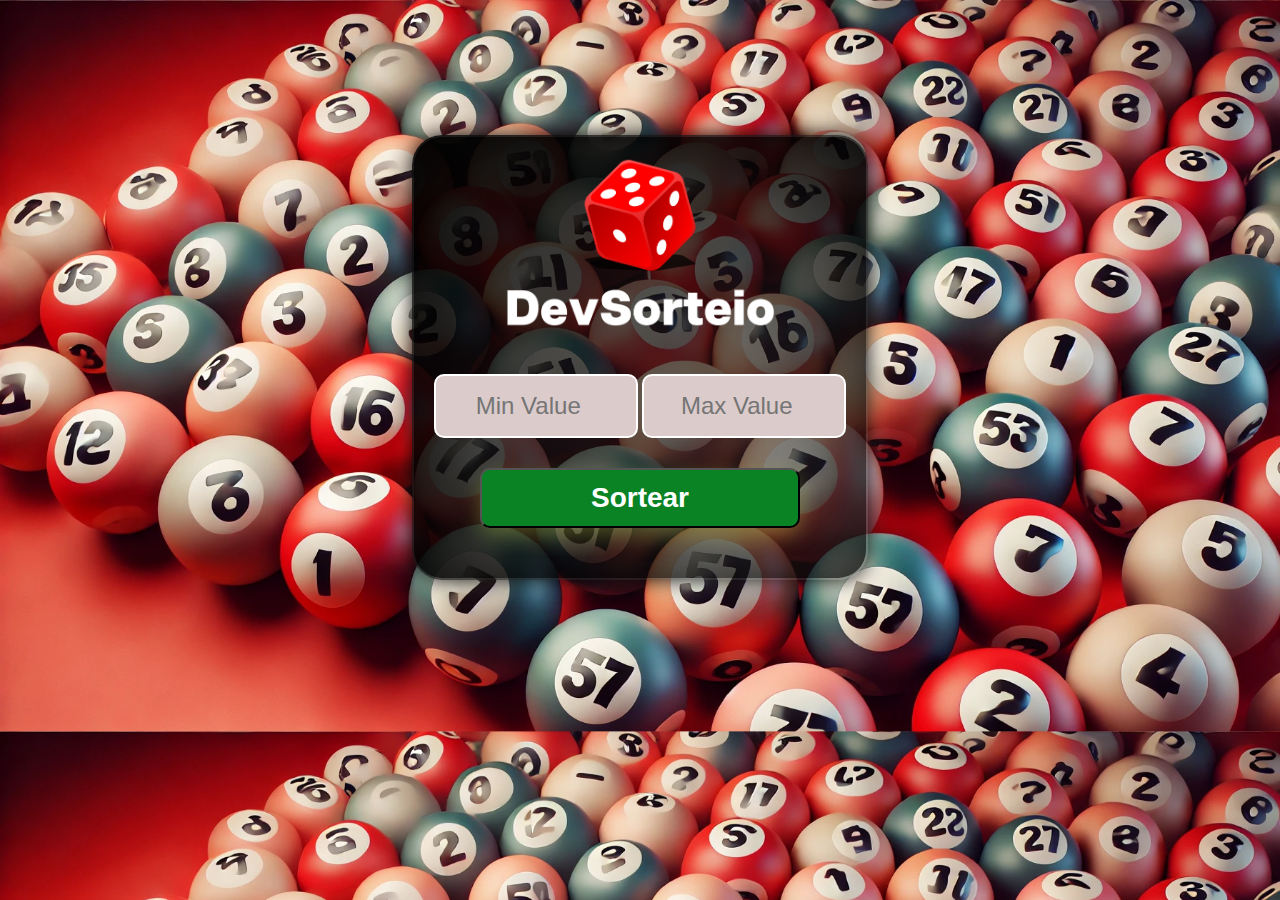
<file: index.html>
<!DOCTYPE html>
<html lang="en">

<head>
    <meta charset="UTF-8">
    <meta name="viewport" content="width=device-width, initial-scale=1.0">
    <title>sorteio</title>
    <link rel="stylesheet" href="./style.css">
</head>

<body>
    <div class="container">
        <img src="./assets/sort.png" alt="Random Image" class="image">
        <p id="countdown"></p>
        <h1 id="result"></h1>
        
            <input type="number" placeholder="Min Value" class="min-value" pattern="[0-9]*" oninput="this.value = this.value.replace(/[^0-9]/g, '')">
            <input type="number" placeholder="Max Value" class="max-value" pattern="[0-9]*" oninput="this.value = this.value.replace(/[^0-9]/g, '')">
       
        <button class="generate-button" id="generate-btn">Sortear</button>




    </div>


    <script src="./script.js"></script>
</body>

</html>
</file>
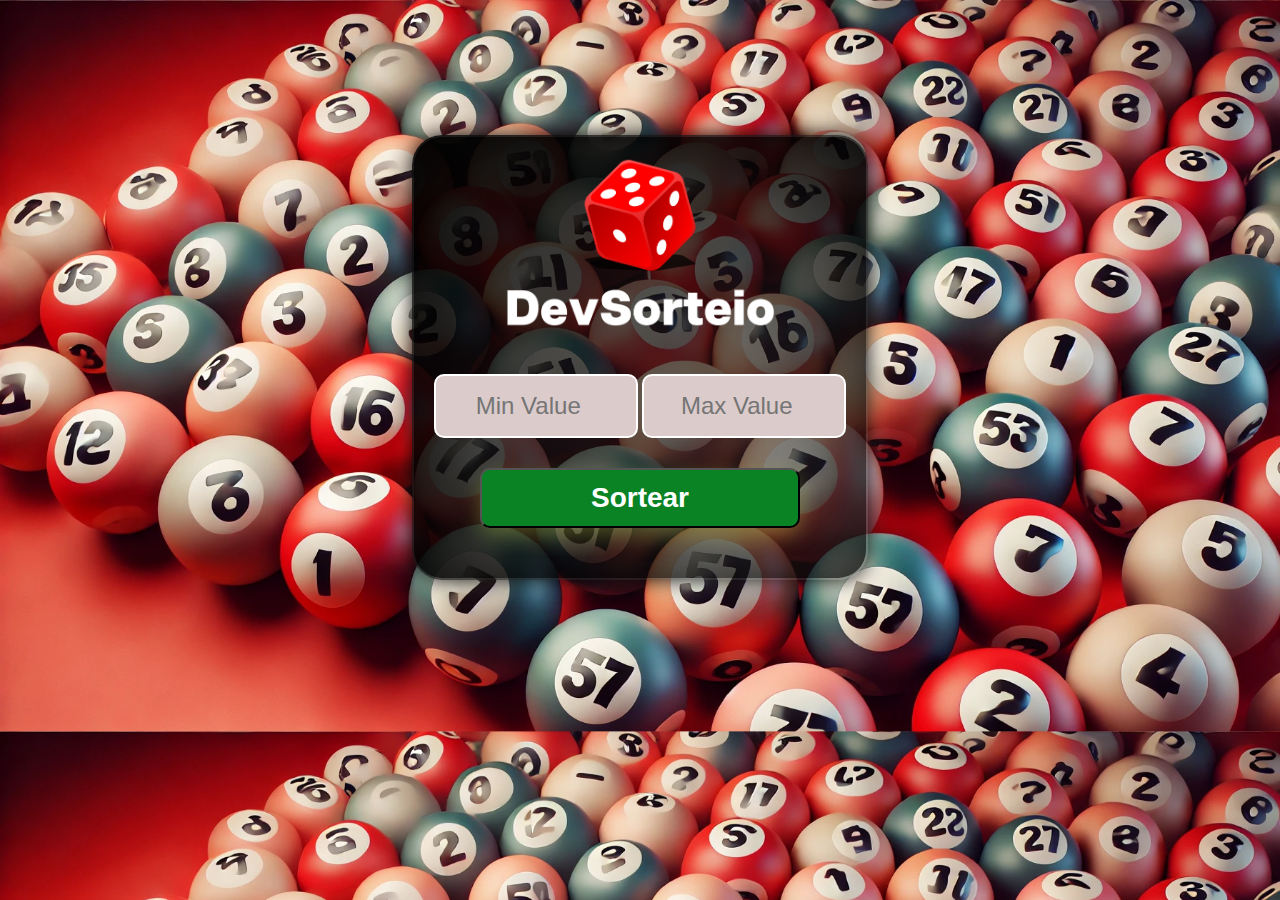
<file: sorteio/index.html>
<!DOCTYPE html>
<html lang="en">

<head>
    <meta charset="UTF-8">
    <meta name="viewport" content="width=device-width, initial-scale=1.0">
    <title>sorteio</title>
    <link rel="stylesheet" href="./style.css">
</head>

<body>
    <div class="container">
        <img src="./assets/sort.png" alt="Random Image" class="image">
        <p id="countdown"></p>
        <h1 id="result"></h1>
        
            <input type="number" placeholder="Min Value" class="min-value">
            <input type="number" placeholder="Max Value" class="max-value">
       
        <button class="generate-button" id="generate-btn">Sortear</button>




    </div>


    <script src="./script.js"></script>
</body>

</html>
</file>
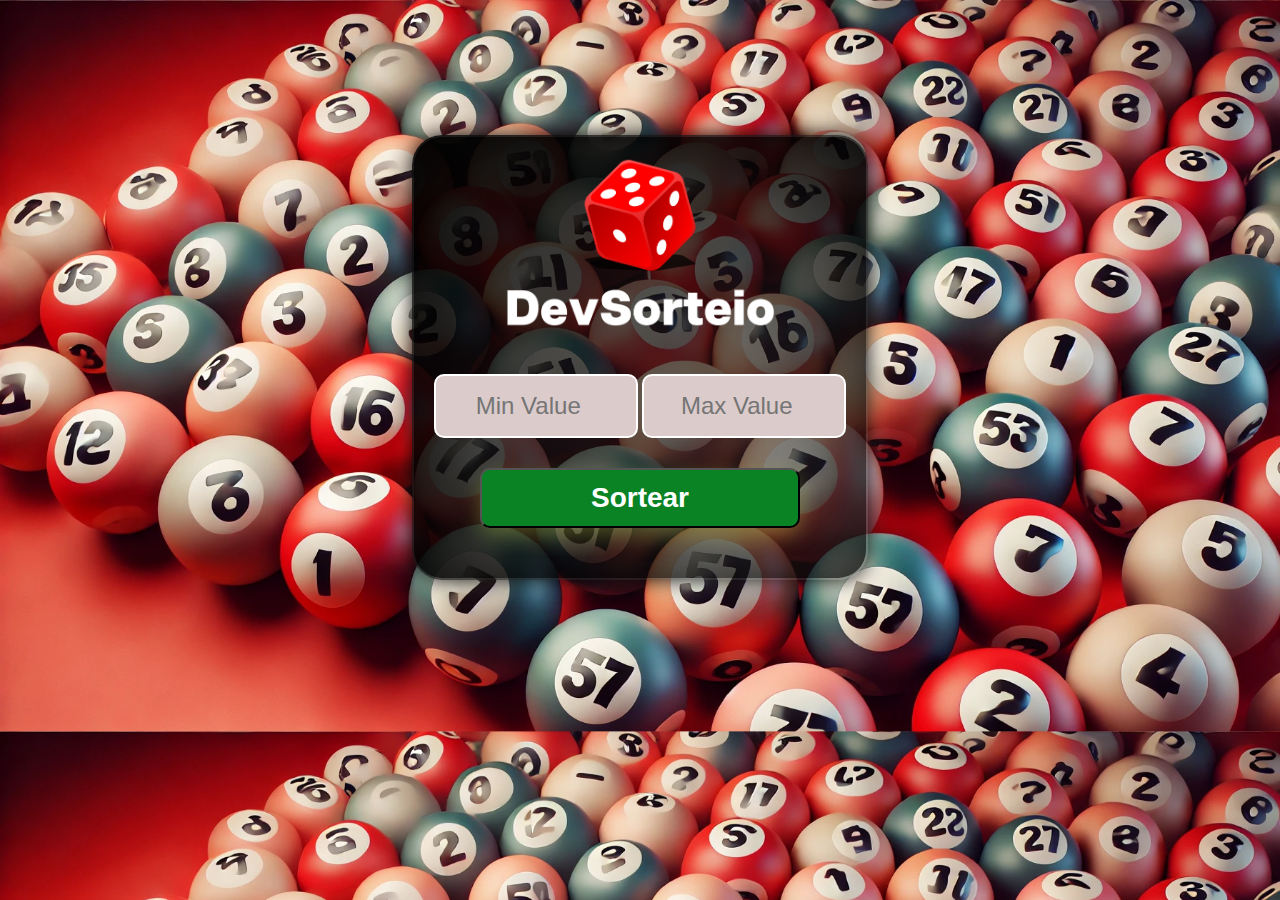
<file: sorteio/sorteio.html>
<!DOCTYPE html>
<html lang="en">

<head>
    <meta charset="UTF-8">
    <meta name="viewport" content="width=device-width, initial-scale=1.0">
    <title>Random Number Generator</title>
    <link rel="stylesheet" href="./sorteio.css">
</head>

<body>
    <div class="container">
        <img src="./assets/sort.png" alt="Random Image" class="image">
        <p id="countdown"></p>
        <h1 id="result"></h1>
        
            <input type="number" placeholder="Min Value" class="min-value">
            <input type="number" placeholder="Max Value" class="max-value">
       
        <button class="generate-button" id="generate-btn">Sortear</button>




    </div>


    <script src="./sorteio.js"></script>
</body>

</html>
</file>
<file: style.css>
* {
    margin: 0;
    padding: 0;
    font-family: 'Roboto', sans-serif;
}

body {
    background: url(./assets/sorte.webp);
    background-size: cover;
    align-items: center;
    display: flex;
    justify-content: center;


}

.container {
    /*no centro da tela*/
   
    margin-top: 15vh;
    text-align: center;
    padding: 20px;
    margin-top: 15vh;
    text-align: center;
    border-radius: 30px;
    padding: 20px;
    background: radial-gradient(circle, rgba(50, 50, 50, 0.4), rgba(0, 0, 0, 0.95)); /* Gradiente mais escuro */
    border: 2px solid rgba(255, 255, 255, 0.05); /* Borda discreta */
    box-shadow: 
      inset 0 0 100px rgba(0, 0, 0, 0.9), /* Sombra interna ainda mais escura */
      inset 0 0 150px rgba(255, 255, 255, 0.02), /* Brilho interno quase imperceptível */
      0 0 20px rgba(0, 0, 0, 0.9), /* Sombra externa forte */
      0 0 30px rgba(255, 255, 255, 0.1); /* Brilho suave, sem exagero */
    animation: shimmer 3s ease-in-out infinite;
    background-size: 200% 200%; /* Para dar uma sensação de movimento no fundo */
  }
  
  @keyframes shimmer {
    0% {
      background-position: -200% 0;
    }
    100% {
      background-position: 200% 0;
    }
  }

.image {
    width: 30vh;
    height: auto;
}

input {

    width: 200px;
    height: 60px;
    background: #dbcbcb;
    border-radius: 10px;
    border: 2px solid #fff;
    color: #fff;
    font-size: 24px;
    text-align: center;
    display: inline-block;
    /* input um ao lado do outro */
    gap: 20px;
    /* Espaço entre os inputs */
    justify-content: center;
    align-items: center;
    margin-top: 20px;



}

.generate-button {
    border-radius: 10px;
    background: #0a8324;
    box-shadow: 0px 8px 20px rgba(174, 195, 70, 0.35);
    width: 320px;
    height: 60px;
    display: block;
    margin: 30px auto;
    text-align: center;
    font-size: 28px;
    font-weight: 700;
    color: #fff;
    cursor: pointer;
    transition: transform 0.2s ease;
}

.generate-button:hover {
    transform: scale(1.1);
}

#countdown {
    font-size: 24px;
    margin-top: 20px;
    font-weight: bold;
    color: #1eff00;
}

#result {
    font-size: 32px;
    color: #0a8324;
    text-align: center;
    font-weight: bold;
    margin-top: 20px;
}
@media (max-width: 768px) {
    /* Ajustes para telas menores (tablets e smartphones) */
    .container {
        width: 100vh; /* Aumenta a largura da container para preencher mais a tela */
        height: 100vh;
        margin: 0;
        border: none;
        border-radius: 0 0 30px 0;
     
      
    }
    body {
        background:url(./assets/dados\ vermelhos.webp)
    }

    .image {
        width: 40vh; /* Ajusta o tamanho da imagem para telas menores */
    }

    input {
        width: 90%; /* Ajusta o input para usar mais da largura da tela */
    }

    .generate-button {
        font-size: 22px; /* Reduz o tamanho da fonte no botão */
    }

    #countdown {
        font-size: 18px; /* Ajusta o tamanho da fonte para telas pequenas */
    }

    #result {
        font-size: 20px; /* Ajusta o tamanho da fonte para telas pequenas */
    }
}
</file>
<file: sorteio/style.css>
* {
    margin: 0;
    padding: 0;
    font-family: 'Roboto', sans-serif;
}

body {
    background: url(./assets/sorte.webp);
    background-size: cover;
    align-items: center;
    display: flex;
    justify-content: center;


}

.container {
    /*no centro da tela*/
   
    margin-top: 15vh;
    text-align: center;
    padding: 20px;
    margin-top: 15vh;
    text-align: center;
    border-radius: 30px;
    padding: 20px;
    background: radial-gradient(circle, rgba(50, 50, 50, 0.4), rgba(0, 0, 0, 0.95)); /* Gradiente mais escuro */
    border: 2px solid rgba(255, 255, 255, 0.05); /* Borda discreta */
    box-shadow: 
      inset 0 0 100px rgba(0, 0, 0, 0.9), /* Sombra interna ainda mais escura */
      inset 0 0 150px rgba(255, 255, 255, 0.02), /* Brilho interno quase imperceptível */
      0 0 20px rgba(0, 0, 0, 0.9), /* Sombra externa forte */
      0 0 30px rgba(255, 255, 255, 0.1); /* Brilho suave, sem exagero */
    animation: shimmer 3s ease-in-out infinite;
    background-size: 200% 200%; /* Para dar uma sensação de movimento no fundo */
  }
  
  @keyframes shimmer {
    0% {
      background-position: -200% 0;
    }
    100% {
      background-position: 200% 0;
    }
  }

.image {
    width: 30vh;
    height: auto;
}

input {

    width: 200px;
    height: 60px;
    background: #dbcbcb;
    border-radius: 10px;
    border: 2px solid #fff;
    color: #fff;
    font-size: 24px;
    text-align: center;
    display: inline-block;
    /* input um ao lado do outro */
    gap: 20px;
    /* Espaço entre os inputs */
    justify-content: center;
    align-items: center;
    margin-top: 20px;



}

.generate-button {
    border-radius: 10px;
    background: #0a8324;
    box-shadow: 0px 8px 20px rgba(174, 195, 70, 0.35);
    width: 320px;
    height: 60px;
    display: block;
    margin: 30px auto;
    text-align: center;
    font-size: 28px;
    font-weight: 700;
    color: #fff;
    cursor: pointer;
    transition: transform 0.2s ease;
}

.generate-button:hover {
    transform: scale(1.1);
}

#countdown {
    font-size: 24px;
    margin-top: 20px;
    font-weight: bold;
    color: #1eff00;
}

#result {
    font-size: 32px;
    color: #0a8324;
    text-align: center;
    font-weight: bold;
    margin-top: 20px;
}
@media (max-width: 768px) {
    /* Ajustes para telas menores (tablets e smartphones) */
    .container {
        width: 100vh; /* Aumenta a largura da container para preencher mais a tela */
        height: 100vh;
        margin: 0;
        border: none;
        border-radius: 0 0 30px 0;
     
      
    }
    body {
        background:url(./assets/dados\ vermelhos.webp)
    }

    .image {
        width: 40vh; /* Ajusta o tamanho da imagem para telas menores */
    }

    input {
        width: 90%; /* Ajusta o input para usar mais da largura da tela */
    }

    .generate-button {
        font-size: 22px; /* Reduz o tamanho da fonte no botão */
    }

    #countdown {
        font-size: 18px; /* Ajusta o tamanho da fonte para telas pequenas */
    }

    #result {
        font-size: 20px; /* Ajusta o tamanho da fonte para telas pequenas */
    }
}
</file>
<file: sorteio/sorteio.css>
* {
    margin: 0;
    padding: 0;
    font-family: 'Roboto', sans-serif;
}

body {
    background: url(./assets/sorte.webp);
    background-size: cover;
    align-items: center;
    display: flex;
    justify-content: center;


}

.container {
    /*no centro da tela*/
   
    margin-top: 15vh;
    text-align: center;
    padding: 20px;
    margin-top: 15vh;
    text-align: center;
    border-radius: 30px;
    padding: 20px;
    background: radial-gradient(circle, rgba(50, 50, 50, 0.4), rgba(0, 0, 0, 0.95)); /* Gradiente mais escuro */
    border: 2px solid rgba(255, 255, 255, 0.05); /* Borda discreta */
    box-shadow: 
      inset 0 0 100px rgba(0, 0, 0, 0.9), /* Sombra interna ainda mais escura */
      inset 0 0 150px rgba(255, 255, 255, 0.02), /* Brilho interno quase imperceptível */
      0 0 20px rgba(0, 0, 0, 0.9), /* Sombra externa forte */
      0 0 30px rgba(255, 255, 255, 0.1); /* Brilho suave, sem exagero */
    animation: shimmer 3s ease-in-out infinite;
    background-size: 200% 200%; /* Para dar uma sensação de movimento no fundo */
  }
  
  @keyframes shimmer {
    0% {
      background-position: -200% 0;
    }
    100% {
      background-position: 200% 0;
    }
  }

.image {
    width: 30vh;
    height: auto;
}

input {

    width: 200px;
    height: 60px;
    background: #dbcbcb;
    border-radius: 10px;
    border: 2px solid #fff;
    color: #fff;
    font-size: 24px;
    text-align: center;
    display: inline-block;
    /* input um ao lado do outro */
    gap: 20px;
    /* Espaço entre os inputs */
    justify-content: center;
    align-items: center;
    margin-top: 20px;



}

.generate-button {
    border-radius: 10px;
    background: #0a8324;
    box-shadow: 0px 8px 20px rgba(174, 195, 70, 0.35);
    width: 320px;
    height: 60px;
    display: block;
    margin: 30px auto;
    text-align: center;
    font-size: 28px;
    font-weight: 700;
    color: #fff;
    cursor: pointer;
    transition: transform 0.2s ease;
}

.generate-button:hover {
    transform: scale(1.1);
}

#countdown {
    font-size: 24px;
    margin-top: 20px;
    font-weight: bold;
    color: #1eff00;
}

#result {
    font-size: 32px;
    color: #0a8324;
    text-align: center;
    font-weight: bold;
    margin-top: 20px;
}
@media (max-width: 768px) {
    /* Ajustes para telas menores (tablets e smartphones) */
    .container {
        width: 100vh; /* Aumenta a largura da container para preencher mais a tela */
        height: 100vh;
        margin: 0;
        border: none;
        border-radius: 0 0 30px 0;
     
      
    }
    body {
        background:url(./assets/dados\ vermelhos.webp)
    }

    .image {
        width: 40vh; /* Ajusta o tamanho da imagem para telas menores */
    }

    input {
        width: 90%; /* Ajusta o input para usar mais da largura da tela */
    }

    .generate-button {
        font-size: 22px; /* Reduz o tamanho da fonte no botão */
    }

    #countdown {
        font-size: 18px; /* Ajusta o tamanho da fonte para telas pequenas */
    }

    #result {
        font-size: 20px; /* Ajusta o tamanho da fonte para telas pequenas */
    }
}
</file>
